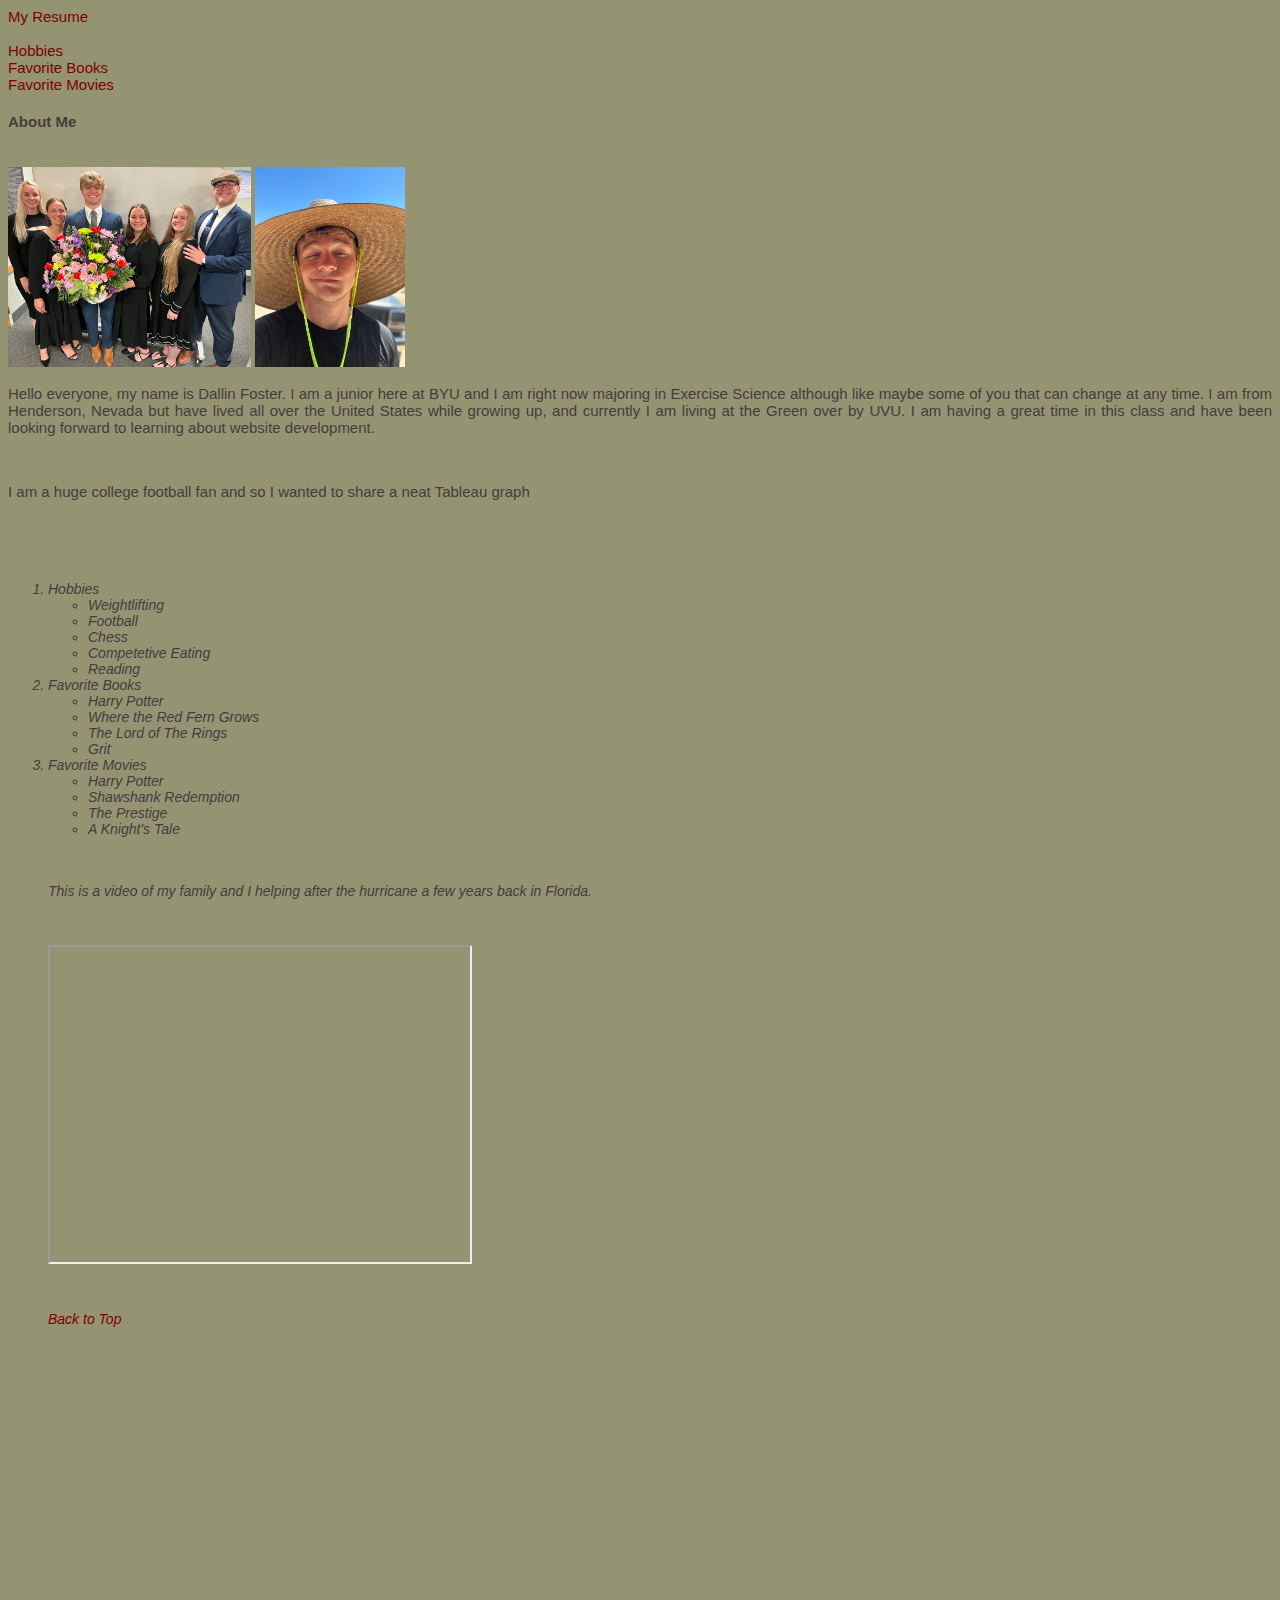
<file: startbootstrap-grayscale-gh-pages/aboutme.html>
<!DOCTYPE html>
<html lang="en">
<head>
    <meta charset="UTF-8">
    <meta http-equiv="X-UA-Compatible" content="IE=edge">
    <meta name="viewport" content="width=device-width, initial-scale=1.0">
    <title>Personal Page</title>
    <link rel="stylesheet" href="css/mystyle.css">
</head>
<body>
    <a href="index.html">My Resume</a>
    <br><br>

    <a href="#Hob">Hobbies</a><br>
    <a href="#Bok">Favorite Books</a><br>
    <a href="#Mov">Favorite Movies</a><br>

    <h4>About Me</h4> <br>

    <img src="images/Siblings.jpg" height="200" alt="All my Siblings">
    <img src="images/Work.jpg" height="200" alt="Me at Work">

    <p class="justify">Hello everyone, my name is Dallin Foster. I am a junior here at BYU and I am right now majoring in Exercise Science although like maybe some of you that can change at any time. I am from Henderson, Nevada but have lived all over the United States while growing up, and currently I am living at the Green over by UVU. I am having a great time in this class and have been looking forward to learning about website development. </p>
    <br>
    <p>I am a huge college football fan and so I wanted to share a neat Tableau graph</p>
    <br>
    <div class='tableauPlaceholder' id='viz1671247383986' style='position: relative'><noscript><a href='http:&#47;&#47;sirvizalot.blogspot.com&#47;2016&#47;09&#47;finding-small-stories-in-ncaa-football_13.hml'><img alt='The History of NCAA Football ' src='https:&#47;&#47;public.tableau.com&#47;static&#47;images&#47;W9&#47;W9SBRDKW8&#47;1_rss.png' style='border: none' /></a></noscript><object class='tableauViz'  style='display:none;'><param name='host_url' value='https%3A%2F%2Fpublic.tableau.com%2F' /> <param name='embed_code_version' value='3' /> <param name='path' value='shared&#47;W9SBRDKW8' /> <param name='toolbar' value='yes' /><param name='static_image' value='https:&#47;&#47;public.tableau.com&#47;static&#47;images&#47;W9&#47;W9SBRDKW8&#47;1.png' /> <param name='animate_transition' value='yes' /><param name='display_static_image' value='yes' /><param name='display_spinner' value='yes' /><param name='display_overlay' value='yes' /><param name='display_count' value='yes' /><param name='language' value='en-US' /></object></div>                <script type='text/javascript'>                    var divElement = document.getElementById('viz1671247383986');                    var vizElement = divElement.getElementsByTagName('object')[0];                    vizElement.style.width='1000px';vizElement.style.height='1027px';                    var scriptElement = document.createElement('script');                    scriptElement.src = 'https://public.tableau.com/javascripts/api/viz_v1.js';                    vizElement.parentNode.insertBefore(scriptElement, vizElement);                </script>
    <br><br>
    <ol>
        <li id="Hob">Hobbies
            <ul>
                <li>Weightlifting</li>
                <li>Football</li>
                <li>Chess</li>
                <li>Competetive Eating</li>
                <li>Reading</li>
            </ul>
        </li>
        <li id="Bok">Favorite Books
            <ul>
                <li>Harry Potter</li>
                <li>Where the Red Fern Grows</li>
                <li>The Lord of The Rings</li>
                <li>Grit</li>
            </ul>
        </li>
        <li id="Mov">Favorite Movies 
            <ul>
                <li>Harry Potter</li>
                <li>Shawshank Redemption</li>
                <li>The Prestige</li>
                <li>A Knight's Tale</li>
            </ul>
            <br><br>
            <p class="justify">This is a video of my family and I helping after the hurricane a few years back in Florida.</p>
            <br><br>
            <iframe width="420" height="315"
                src="https://youtube.com/embed/lU-RFxDLZTc"> 
            </iframe>
            <p>&nbsp;</p>
            <a href="#top">Back to Top</a>
            <p>&nbsp;</p>
            <p>&nbsp;</p>
            <p>&nbsp;</p>
            <p>&nbsp;</p>
            <p>&nbsp;</p>
            <p>&nbsp;</p>
            <p>&nbsp;</p>
            <p>&nbsp;</p>
            <p>&nbsp;</p>
            <p>&nbsp;</p>
            <p>&nbsp;</p>
            <p>&nbsp;</p>
            <p>&nbsp;</p>
            <p>&nbsp;</p>
            <p>&nbsp;</p>
            <p>&nbsp;</p>
            <p>&nbsp;</p>
            <p>&nbsp;</p>
            <p>&nbsp;</p>
            <p>&nbsp;</p>
            <p>&nbsp;</p>
            <p>&nbsp;</p>
            <p>&nbsp;</p>
            <p>&nbsp;</p>
        </li>
    </ol>
</body>
</html>
</file>
<file: startbootstrap-grayscale-gh-pages/css/mystyle.css>
body {font-family: Arial, Helvetica, sans-serif;
    font-size: 15px;
     color: rgb(69, 60, 60);
    background-color: rgb(148, 148, 115);
}

li{font-size: 14px;
    font-style: italic;
    font-weight: normal;}

a{color: maroon;
text-decoration: none;
}

a:hover {
    text-decoration: underline;
    /* font-weight: bold;
    font-size: 18px; */
}

a:visited {
    color: blue;
}

.Big {font-size: 100px; color: black ; font-style: italic ;}

.resumelistheading {font-weight: bold;font-style: normal;}

.underline {text-decoration: underline;}

.bold {font-weight: bold;}

.justify {text-align: justify;}

.homebg {
    background-image: url('../Images/background.jpg');
    background-position: x=2 y=2;
    background-size: cover;
    /* background-repeat: ; */
}
</file>
